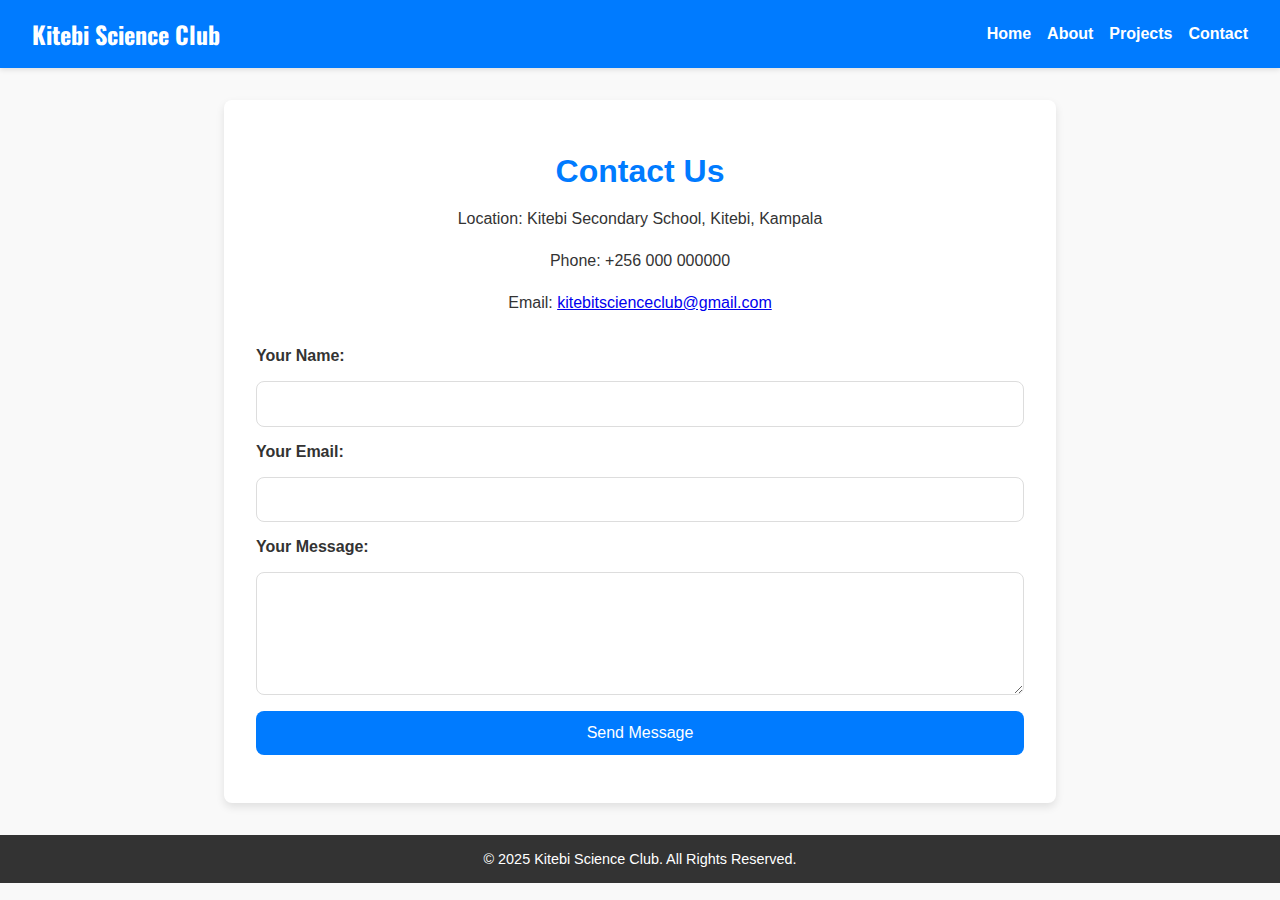
<file: welcomepage/index3.html>
<!DOCTYPE html>
<html lang="en">
<head>
    <meta charset="UTF-8">
    <meta name="viewport" content="width=device-width, initial-scale=1.0">
    <title>Kitebi Science Club - Contact</title>
    <link rel="stylesheet" href="styles3.css">
    <link rel="icon" href="images/logo.png" type="image/png">
    <link rel="preconnect" href="https://fonts.googleapis.com">
<link rel="preconnect" href="https://fonts.gstatic.com" crossorigin>
<link href="https://fonts.googleapis.com/css2?family=Oswald:wght@200..700&display=swap" rel="stylesheet">
</head>
<body>
    <header>
        <div class="logo">Kitebi Science Club</div>
        <nav>
            <ul>
                <li><a href="../index.html">Home</a></li>
                <li><a href="index1.html">About</a></li>
                <li><a href="index2.html">Projects</a></li>
                <li><a href="index3.html">Contact</a></li>
            </ul>
        </nav>
    </header>
    <main>
        <section class="contact">
            <h1>Contact Us</h1>
            <p>Location: Kitebi Secondary School, Kitebi, Kampala</p>
            <p>Phone: +256 000 000000</p>
            <p>Email: <a href="mailto:kitebitscienceclub.com">kitebitscienceclub@gmail.com</a></p>
            <form action="mailto:matovuchrispinus@gmail.com" method="post" enctype="text/plain">
                <label for="name">Your Name:</label>
                <input type="text" id="name" name="name" required>

                <label for="email">Your Email:</label>
                <input type="email" id="email" name="email" required>

                <label for="message">Your Message:</label>
                <textarea id="message" name="message" rows="5" required></textarea>

                <button type="submit">Send Message</button>
            </form>
        </section>
    </main>
    <footer>
        <p>&copy; 2025 Kitebi Science Club. All Rights Reserved.</p>
    </footer>
</body>
</html>
</file>
<file: welcomepage/styles3.css>
/* General Styles */
body {
                    margin: 0;
                    font-family: Arial, sans-serif;
                    background-color: #f9f9f9;
                    color: #333;
}

header {
                    background-color: #007bff;
                    color: white;
                    padding: 1rem 2rem;
                    display: flex;
                    justify-content: space-between;
                    align-items: center;
                    position: sticky;
                    top: 0;
                    z-index: 1000;
                    box-shadow: 0 2px 5px rgba(0, 0, 0, 0.1);
}

header .logo {
                    font-size: 1.5rem;
                    font-weight: bold;
                    font-family: Oswald, sans-serif;
}

nav ul {
                    list-style: none;
                    display: flex;
                    gap: 1rem;
                    margin: 0;
                    padding: 0;
}

nav ul li a {
                    color: white;
                    text-decoration: none;
                    font-weight: bold;
                    transition: color 0.3s;
}

nav ul li a:hover {
                    color: #ffd700;
}

/* Contact Section */
main .contact {
                    padding: 2rem 1rem;
                    max-width: 800px;
                    margin: 2rem auto;
                    background: #ffffff;
                    box-shadow: 0 4px 8px rgba(0, 0, 0, 0.1);
                    border-radius: 8px;
}

main .contact h1 {
                    font-size: 2rem;
                    color: #007bff;
                    margin-bottom: 1rem;
                    text-align: center;
}

main .contact p {
                    font-size: 1rem;
                    line-height: 1.6;
                    margin-bottom: 1rem;
                    text-align: center;
}

form {
                    display: flex;
                    flex-direction: column;
                    gap: 1rem;
                    padding: 1rem;
}

form label {
                    font-size: 1rem;
                    font-weight: bold;
}

form input,
form textarea,
form button {
                    font-size: 1rem;
                    padding: 0.8rem;
                    border: 1px solid #ddd;
                    border-radius: 8px;
}

form input:focus,
form textarea:focus {
                    outline: none;
                    border-color: #007bff;
                    box-shadow: 0 0 5px rgba(0, 123, 255, 0.5);
}

form button {
                    background-color: #007bff;
                    color: white;
                    border: none;
                    cursor: pointer;
                    transition: background-color 0.3s;
}

form button:hover {
                    background-color: #0056b3;
}

/* Footer */
footer {
                    background-color: #333;
                    color: white;
                    text-align: center;
                    padding: 1rem 0;
                    margin-top: 2rem;
}

footer p {
                    margin: 0;
                    font-size: 0.9rem;
}
</file>
